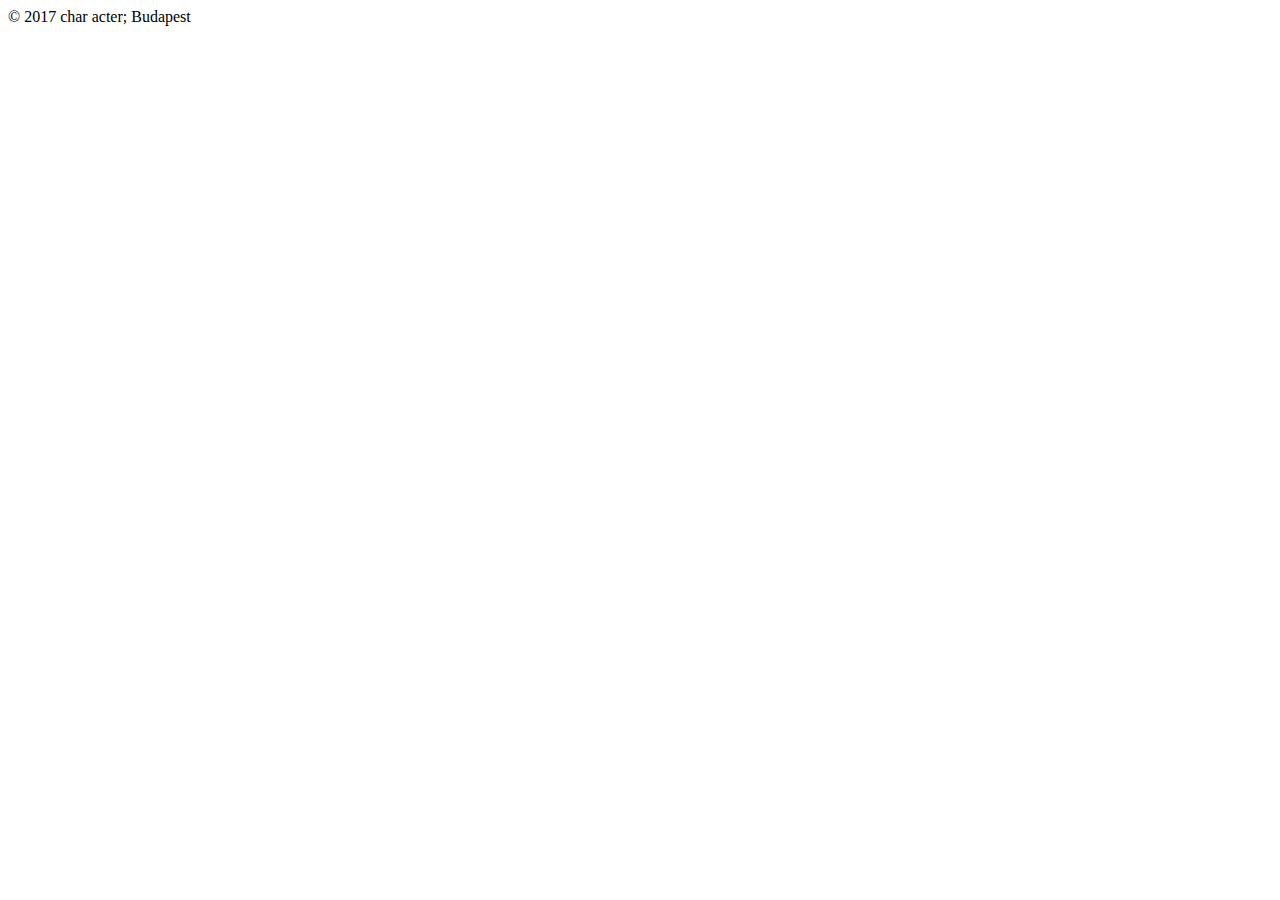
<file: src/main/resources/templates/footer.html>
<!doctype html>
<html lang="en" xmlns="http://www.w3.org/1999/xhtml" xmlns:th="http://www.thymeleaf.org">
<body>

<div th:fragment="copy">
    <div class="panel panel-default">
        <div class="panel-body">
            &copy; 2017 char acter; Budapest
        </div>
    </div>
</div>

</body>
</html>
</file>
